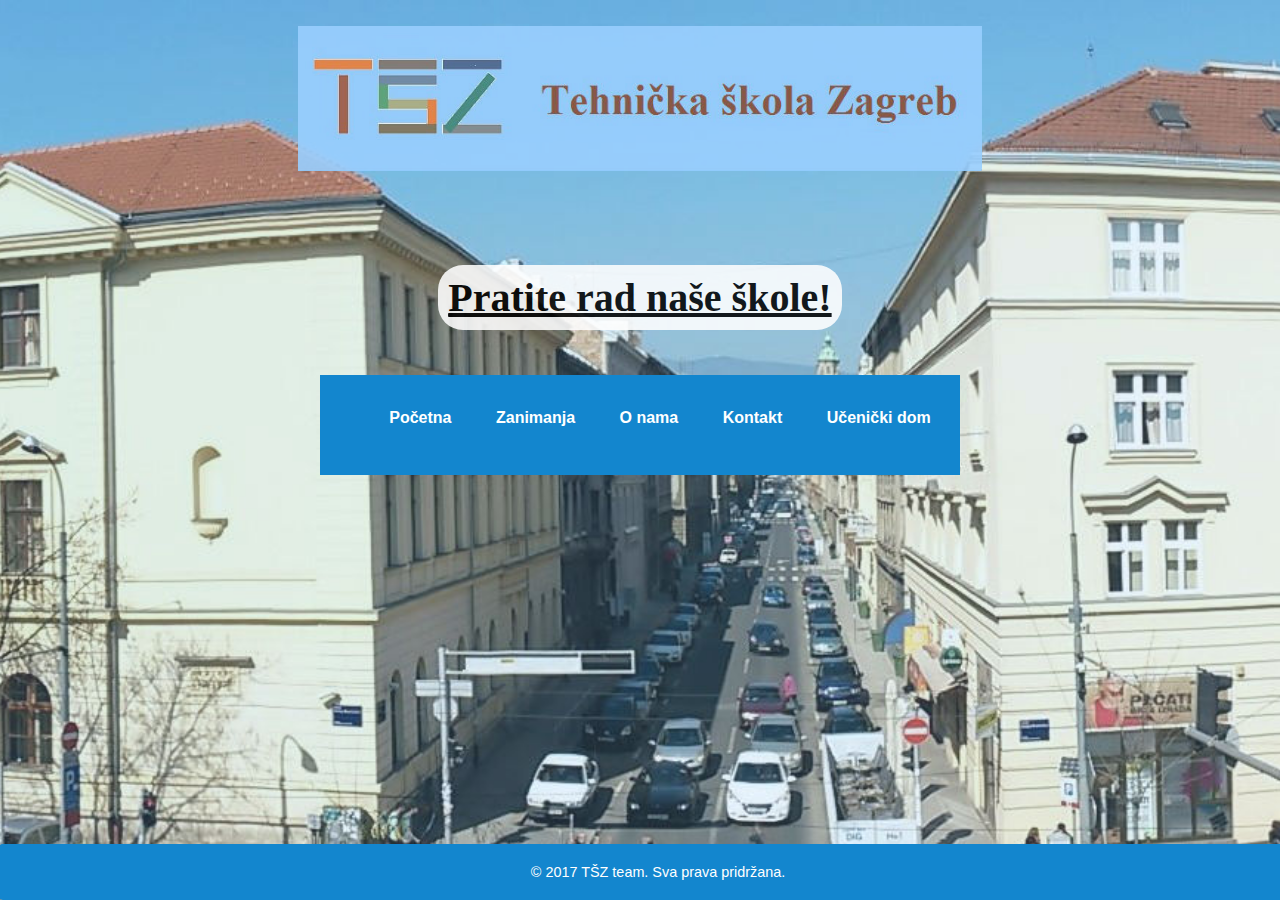
<file: Index.html>
<!DOCTYPE html>
<html>
<head>
	<title>Tehnička škola Zagreb - Početna stranica</title>
<link rel="stylesheet" type="text/css" href="style.css">
<link rel="shortcut icon" href="favicon.ico">
<meta charset="UTF-8">
</head>
<body>
<body style="background: url(Slike/plav.jpg) no-repeat fixed center center transparent; background-size:cover; ">


<div id="Glavni-izbornik"><br>

    
    <img class="logo" src="Slike/logo.jpg" height="145">
    <a href="https://www.facebook.com/tsz.hr/?fref=ts" target="_blank"><img class="facebook" src="Slike/face.png"  height="50"></a>
    <div class="p1">
    <p><a href="Rad.html" ><abbr title="Ovdje možete vidjeti rad naše škole"> Pratite rad naše škole!</abbr></a></p>
     </div>
     <div id="izbornik-lista"><br>
     	<ul >
     		<li><a href="Index.html"> Početna </a></li>
     		   <li><a href="Zanimanja.html"> Zanimanja</a></li>
     		   <li><a href="O nama.html"> O nama </a></li>
     		   <li><a href="Kontakt.html"> Kontakt </a></li>
     	       <li><a href="http://ucenicki-dom-tehnicka-zg.skole.hr/" target="_blank"> Učenički dom</a></li>
     	</ul>
     </div>
	
	</div>
<div id="footer">
<footer>
	&copy; 2017 TŠZ team. Sva prava pridržana.
	</footer>
	</div>
</div>
</body>
</html>
</file>
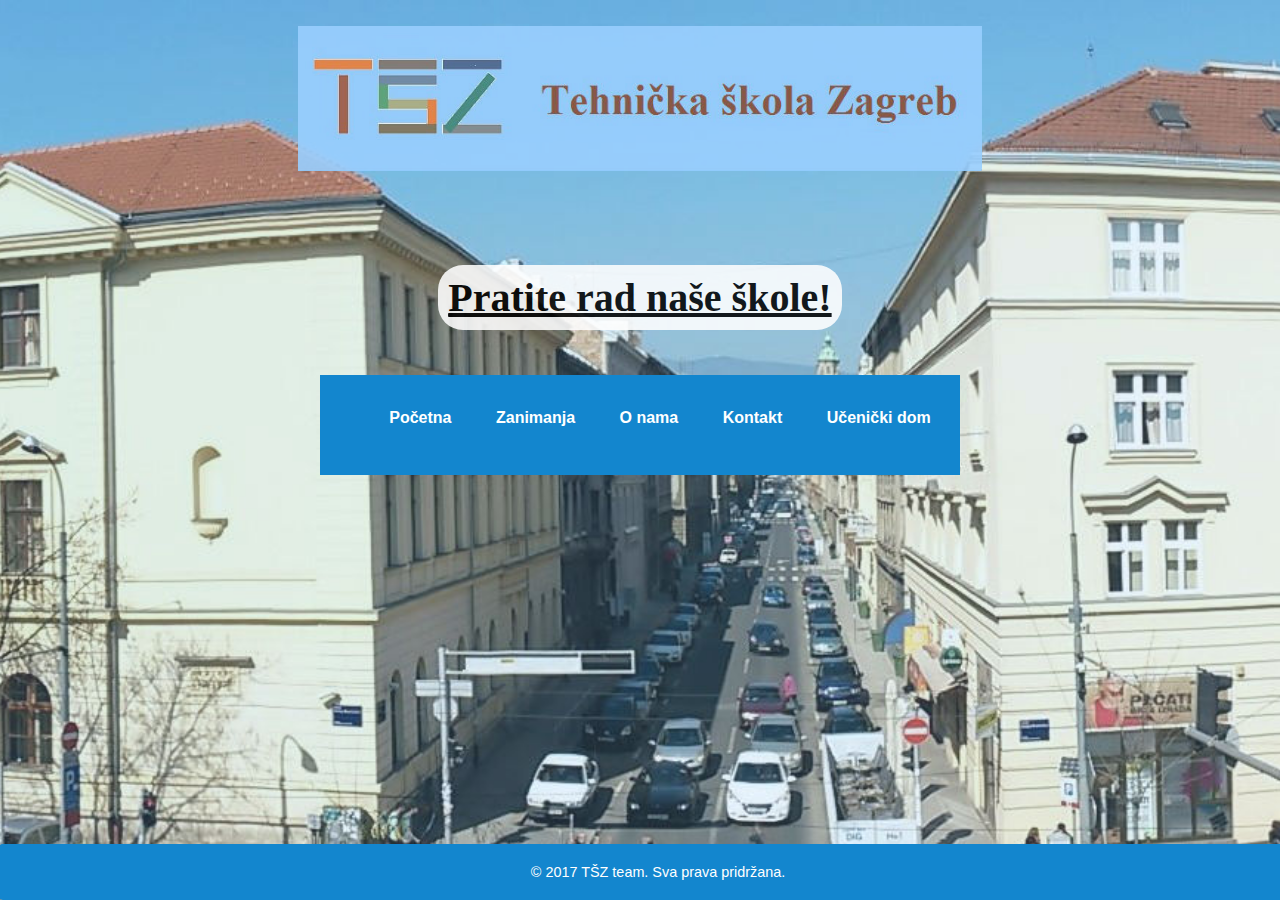
<file: index.html>
<!DOCTYPE html>
<html>
<head>
	<title>Tehnička škola Zagreb - Početna stranica</title>
<link rel="stylesheet" type="text/css" href="style.css">
<link rel="shortcut icon" href="favicon.ico">
<meta charset="UTF-8">
</head>
<body>
<body style="background: url(Slike/plav.jpg) no-repeat fixed center center transparent; background-size:cover; ">


<div id="Glavni-izbornik"><br>

    
    <img class="logo" src="Slike/logo.jpg" height="145">
    <a href="https://www.facebook.com/tsz.hr/?fref=ts" target="_blank"><img class="facebook" src="Slike/face.png"  height="50"></a>
    <div class="p1">
    <p><a href="Rad.html" ><abbr title="Ovdje možete vidjeti rad naše škole"> Pratite rad naše škole!</abbr></a></p>
     </div>
     <div id="izbornik-lista"><br>
     	<ul >
     		<li><a href="index.html"> Početna </a></li>
     		   <li><a href="Zanimanja.html"> Zanimanja</a></li>
     		   <li><a href="O nama.html"> O nama </a></li>
     		   <li><a href="Kontakt.html"> Kontakt </a></li>
     	       <li><a href="http://ucenicki-dom-tehnicka-zg.skole.hr/" target="_blank"> Učenički dom</a></li>
     	</ul>
     </div>
	
	</div>
<div id="footer">
<footer>
	&copy; 2017 TŠZ team. Sva prava pridržana.
	</footer>
	</div>
</div>
</body>
</html>
</file>
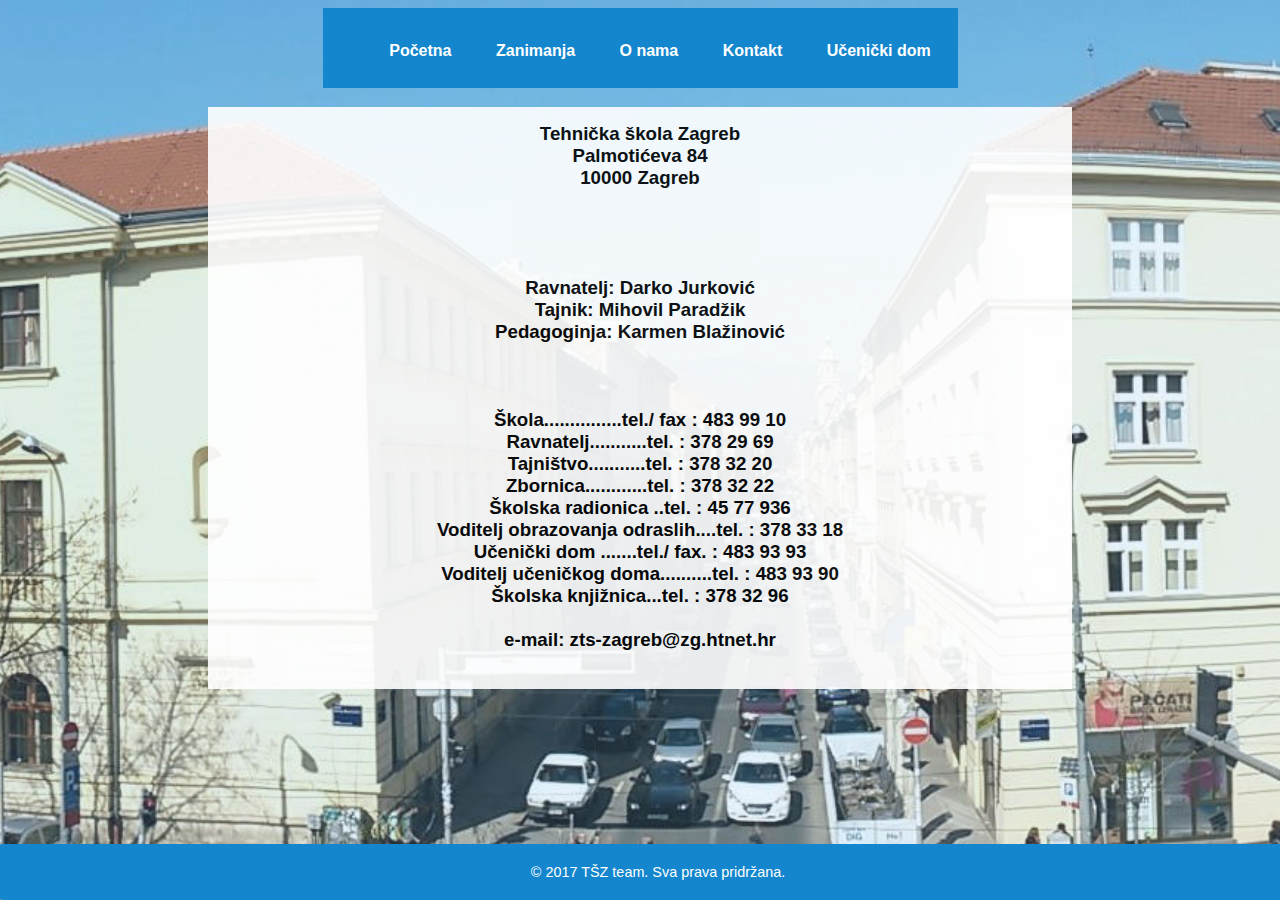
<file: Kontakt.html>
<!DOCTYPE html>
<html>
<head>
	<title>Tehnička škola Zagreb - Kontakt</title>
<link rel="stylesheet" type="text/css" href="style.css">
<link rel="shortcut icon" href="favicon.ico">
<meta charset="UTF-8">
</head>
<body>
<body style="background: url(Slike/plav.jpg) no-repeat fixed center center transparent; background-size:cover; ">
      <a href="https://www.facebook.com/tsz.hr/?fref=ts" target="_blank"><img class="facebook" src="Slike/face.png"  height="50"></a>

  <div id="izbornik-lista-kontakt"><br>
        <ul >
            <li><a href="index.html"> Početna </a></li>
               <li><a href="Zanimanja.html"> Zanimanja</a></li>
               <li><a href="O nama.html"> O nama </a></li>
               <li><a href="Kontakt.html"> Kontakt </a></li>
               <li><a href="http://ucenicki-dom-tehnicka-zg.skole.hr/" target="_blank"> Učenički dom</a></li>
        </ul>
     </div>
   <h3 class="h3">Tehnička škola Zagreb
     <br>  Palmotićeva 84
     <br>  10000 Zagreb
     <br>  
     <br>
     <br>
     <br>
     <br> Ravnatelj: Darko Jurković
     <br> Tajnik: Mihovil Paradžik
     <br> Pedagoginja:  Karmen Blažinović
     <br>
     <br>
     <br>
     <br> Škola...............tel./ fax : 483 99 10
     <br> Ravnatelj...........tel. : 378 29 69 
     <br> Tajništvo...........tel. : 378 32 20
     <br> Zbornica............tel. : 378 32 22
     <br> Školska radionica ..tel. : 45 77 936
     <br> Voditelj obrazovanja odraslih....tel. : 378 33 18
     <br> Učenički dom .......tel./ fax. : 483 93 93
     <br> Voditelj učeničkog doma..........tel. : 483 93 90
     <br> Školska knjižnica...tel. : 378 32 96
     <br> 
     <br>     e-mail: zts-zagreb@zg.htnet.hr
     <br>
     <br>
     </h3>
                               

<div id="footer">
	&copy; 2017 TŠZ team. Sva prava pridržana.
	</div>
</div>
</body>
</html>
</file>
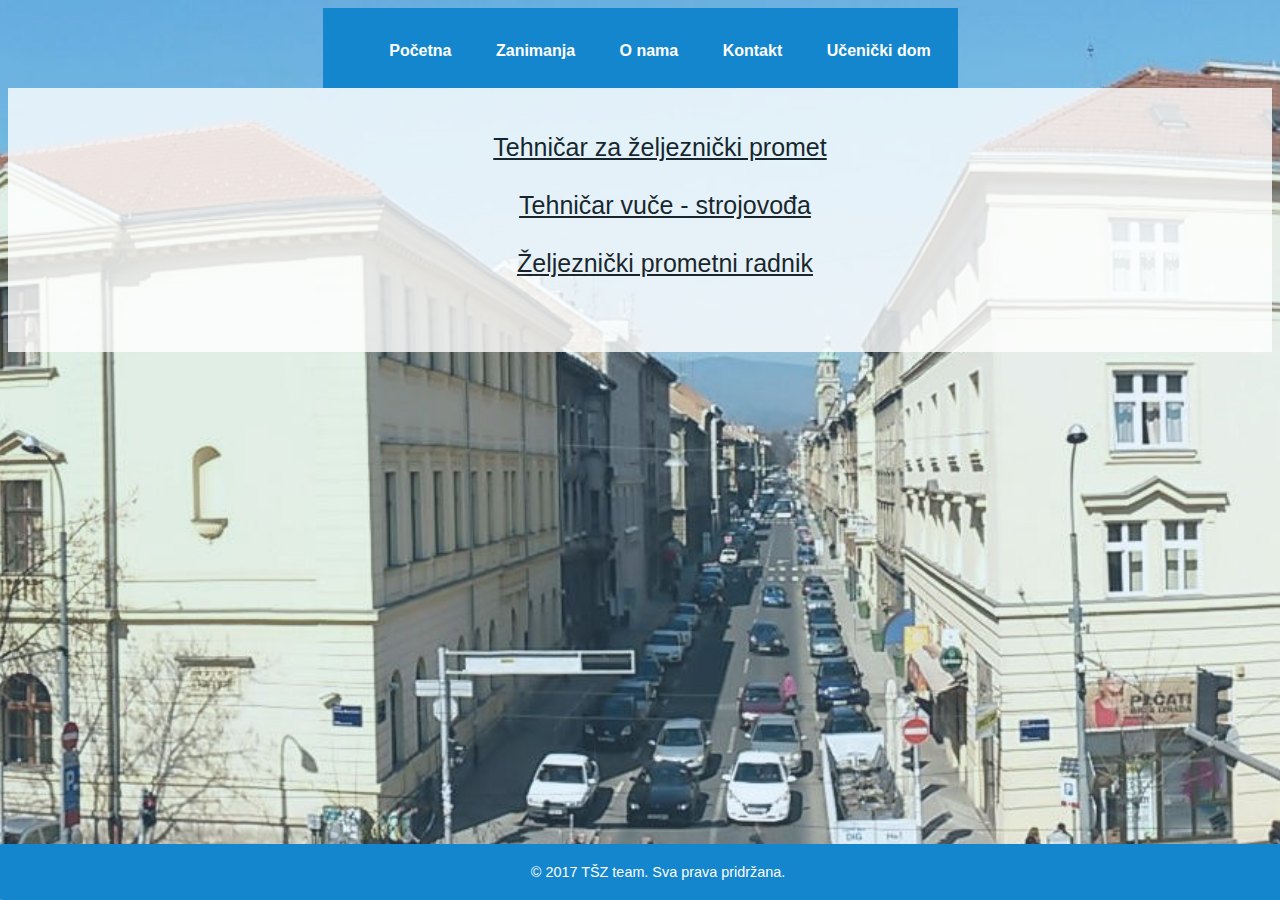
<file: Promet.html>
<!DOCTYPE html>
<html>
<head>
	<title>Zanimanja-Promet</title>
<link rel="stylesheet" type="text/css" href="style.css">
<link rel="shortcut icon" href="favicon.ico">
<meta charset="UTF-8">
</head>
<body style="background: url(Slike/plav.jpg) no-repeat fixed center center transparent; background-size:cover; ">
    <a href="https://www.facebook.com/tsz.hr/?fref=ts" target="_blank"><img class="facebook" src="Slike/face.png"  height="50"></a>
<div id="izbornik-lista-zanimanja"><br>
     	<ul >
     		<li><a href="index.html"> Početna </a></li>
     		   <li><a href="Zanimanja.html"> Zanimanja</a></li>
     		   <li><a href="O nama.html"> O nama </a></li>
     		   <li><a href="Kontakt.html"> Kontakt </a></li>
     	       <li><a href="http://ucenicki-dom-tehnicka-zg.skole.hr/" target="_blank"> Učenički dom</a></li>
        </ul>
        </div>
        <div id="lista-promet">
            <ul>
                <li><a href="Tehnicar za zeljeznicki promet.html">Tehničar za željeznički promet</li>
                <li><a href="Tehnicar vuce - strojovoda.html">Tehničar vuče - strojovođa</li>
                <li><a href="Zeljeznicki prometni radnik.html">Željeznički prometni radnik</li>

            </ul>
        </div >
        <div id="footer">
    &copy; 2017 TŠZ team. Sva prava pridržana.
    </div>
</body>
</html>
</file>
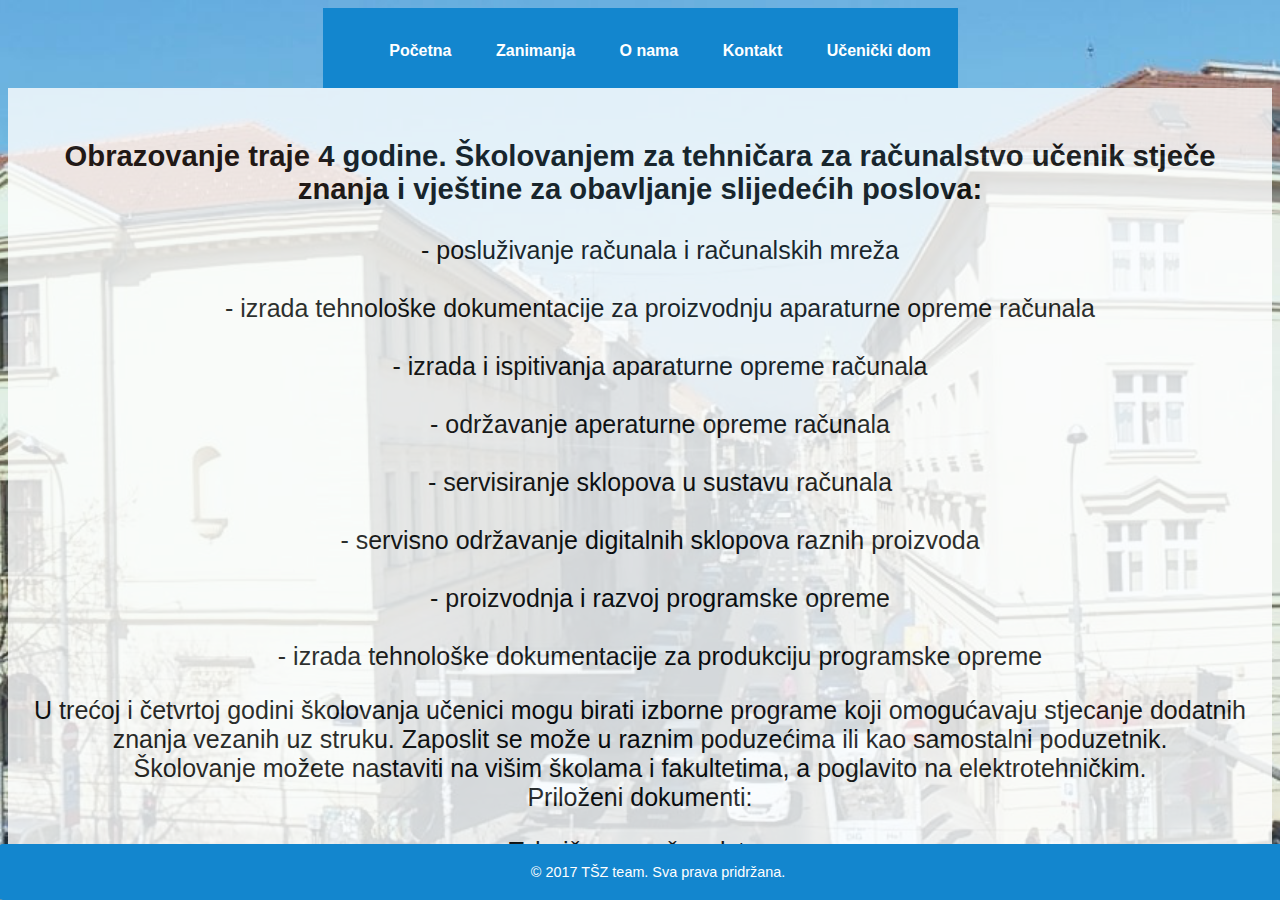
<file: Racunalac.html>
<!DOCTYPE html>
<!DOCTYPE html>
<html>
<head>
	<title>Zanimanja-Tehničar za računalstvo</title>
<link rel="stylesheet" type="text/css" href="style.css">
<link rel="shortcut icon" href="favicon.ico">
<meta charset="UTF-8">
</head>
<body style="background: url(Slike/plav.jpg) no-repeat fixed center center transparent; background-size:cover; ">
    <a href="https://www.facebook.com/tsz.hr/?fref=ts" target="_blank"><img class="facebook" src="Slike/face.png"  height="50"></a>
<div id="izbornik-lista-zanimanja"><br>
     	<ul >
     		<li><a href="index.html"> Početna </a></li>
     		   <li><a href="Zanimanja.html"> Zanimanja</a></li>
     		   <li><a href="O nama.html"> O nama </a></li>
     		   <li><a href="Kontakt.html"> Kontakt </a></li>
     	       <li><a href="http://ucenicki-dom-tehnicka-zg.skole.hr/" target="_blank"> Učenički dom</a></li>
        </ul>
        </div>
     <div id="racunalac">
        <h3> Obrazovanje traje 4 godine. Školovanjem za tehničara za računalstvo učenik stječe znanja i vještine za obavljanje slijedećih poslova:</h3>
<ul>
<li>- posluživanje računala i računalskih mreža</li>
<br>
<li>- izrada tehnološke dokumentacije za proizvodnju aparaturne opreme računala</li>
<br>
<li>- izrada i ispitivanja aparaturne opreme računala</li>
<br>
<li>- održavanje aperaturne opreme računala</li>
<br>
<li>- servisiranje sklopova u sustavu računala</li>
<br>
<li>- servisno održavanje digitalnih sklopova raznih proizvoda</li>
<br>
<li>- proizvodnja i razvoj programske opreme</li>
<br>
<li>- izrada tehnološke dokumentacije za produkciju programske opreme</li>
</ul>

U trećoj i četvrtoj godini školovanja učenici mogu birati izborne programe koji omogućavaju stjecanje dodatnih znanja vezanih uz struku. Zaposlit se može u raznim poduzećima ili kao samostalni poduzetnik.<br>

Školovanje možete nastaviti na višim školama i fakultetima, a poglavito na elektrotehničkim.
<br>
Priloženi dokumenti: 
<br>
<p><a href="PdfWord/Program_Racunalstvo.pdf" target="_blank"
     title="Program računalstvo">
     Tehničar za računalstvo</a></p>

     </div>
     <div id="footer">
    &copy; 2017 TŠZ team. Sva prava pridržana.
    </div>
</body>
</html>
</file>
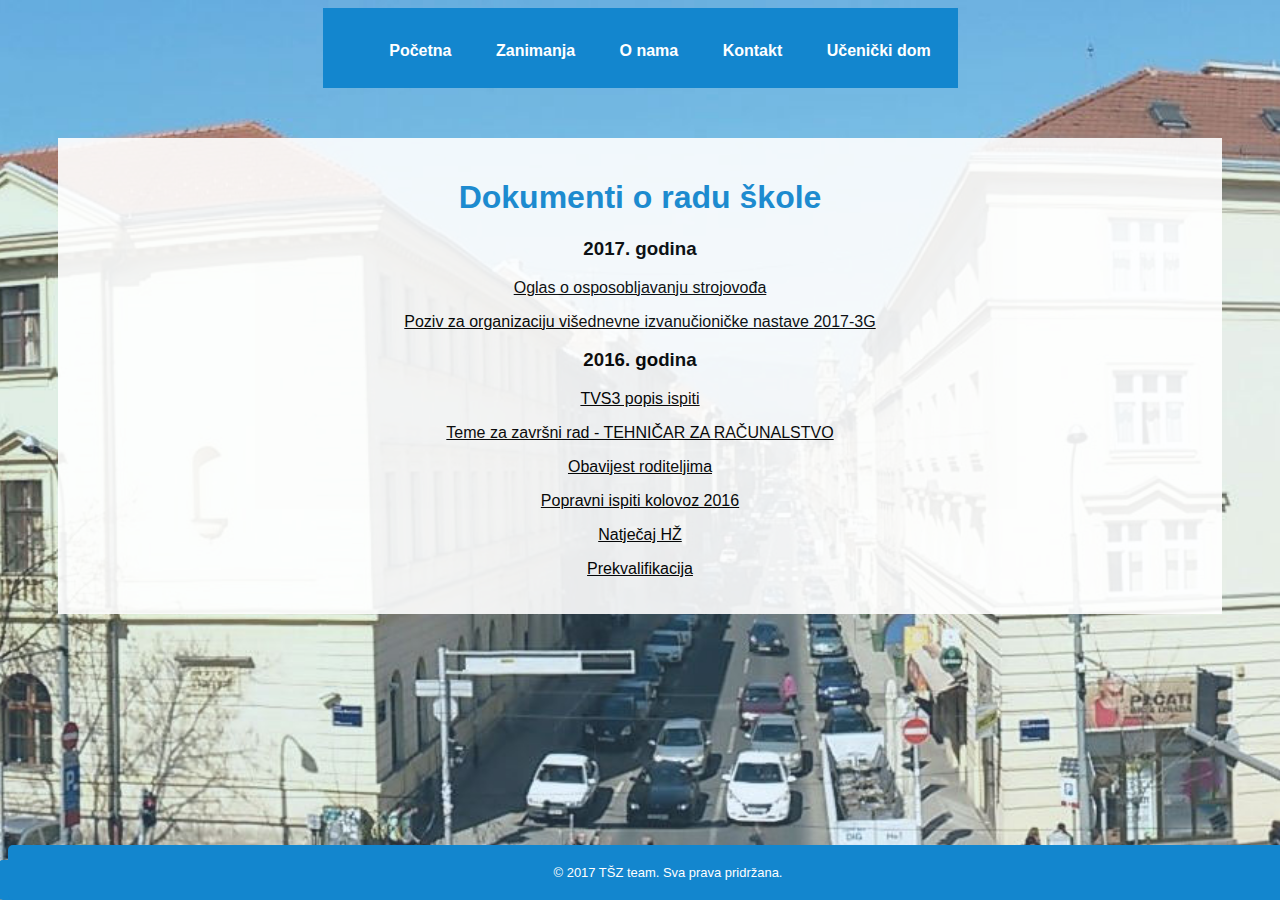
<file: Rad.html>
<!DOCTYPE html>
<html>
<head>
	<title>Tehnička škola Zagreb - Rad naše škole</title>
<link rel="stylesheet" type="text/css" href="style.css">
<link rel="shortcut icon" href="favicon.ico">
<meta charset="UTF-8">

</head>
<body>
<body style="background: url(Slike/plav.jpg) no-repeat fixed center center transparent; background-size:cover; ">
    <a href="https://www.facebook.com/tsz.hr/?fref=ts" target="_blank"><img class="facebook" src="Slike/face.png"  height="50"></a>

<div id="izbornik-lista-rad"><br>
     	<ul >
     		<li><a href="index.html"> Početna </a></li>
     		   <li><a href="Zanimanja.html"> Zanimanja</a></li>
     		   <li><a href="O nama.html"> O nama </a></li>
     		   <li><a href="Kontakt.html"> Kontakt </a></li>
     	       <li><a href="http://ucenicki-dom-tehnicka-zg.skole.hr/" target="_blank"> Učenički dom</a></li>
     	</ul>
     </div>

<div id="Popis">
     <h1>Dokumenti o radu škole</h1>
	 <h3>2017. godina</h3>
	 <p><a href="PdfWord/Oglas.doc" target="_blank"
	 title="Oglas o osposobljavanju strojovođa">
	 Oglas o osposobljavanju strojovođa</a></p>
	 	
	 </a></p>
	 <p><a href="PdfWord/Poziv_za_organizaciju_visednevne_izvanucionicke_nastave_2017_-_3_G.docx" target="_blank"
	 title="Poziv za organizaciju visednevne izvanucionicke nastave2017-3G">
	 Poziv za organizaciju višednevne izvanučioničke nastave 2017-3G</a></p>
	 <h3>2016. godina</h3>
	 </a></p>
	 <p><a href="PdfWord/TVS3_popis_ispiti.doc" target="_blank"
	 title="TVS3 popis ispiti">
	 TVS3 popis ispiti</a></p>
	 	
	 </a></p>
	 <p><a  href="PdfWord/TEHNICAR_ZA_RACUNALSTVO-_teme_za_zavrsni_rad_2016-2017.pdf" target="_blank"
	 title="TEHNICAR ZA RACUNALSTVO-teme za zavrsni rad 2016-2017">
	 Teme za završni rad - TEHNIČAR ZA RAČUNALSTVO</a></p>
	 	
	 </a></p>
	 <p><a href="PdfWord/Obavijest_roditeljima.pdf" target="_blank"
	 title="Obavijest roditeljima">
	 Obavijest roditeljima</a></p>
	 	
	 </a></p>
	 <p><a href="PdfWord/popravni_ispiti_kolovoz_2016.docx" target="_blank"
	 title="popravni ispiti kolovoz 2016">
	 Popravni ispiti kolovoz 2016</a></p>
	 	
	 </a></p>
	 <p><a href="PdfWord/Natjecaj_HZ.pdf" target="_blank"
	 title="Natjecaj HZ">
	 Natječaj HŽ</a></p>
	 	
	 </a></p>
	 <p><a href="PdfWord/Prekvalifikacija.pdf" target="_blank"
	 title="Prekvalifikacija">
	 Prekvalifikacija</a></p>
	 	
	 </a></p>
</div>

<div id="footer">



<div id="footer">
<footer>
	&copy; 2017 TŠZ team. Sva prava pridržana.
	</footer>
	</div>
</body>

</html>
</file>
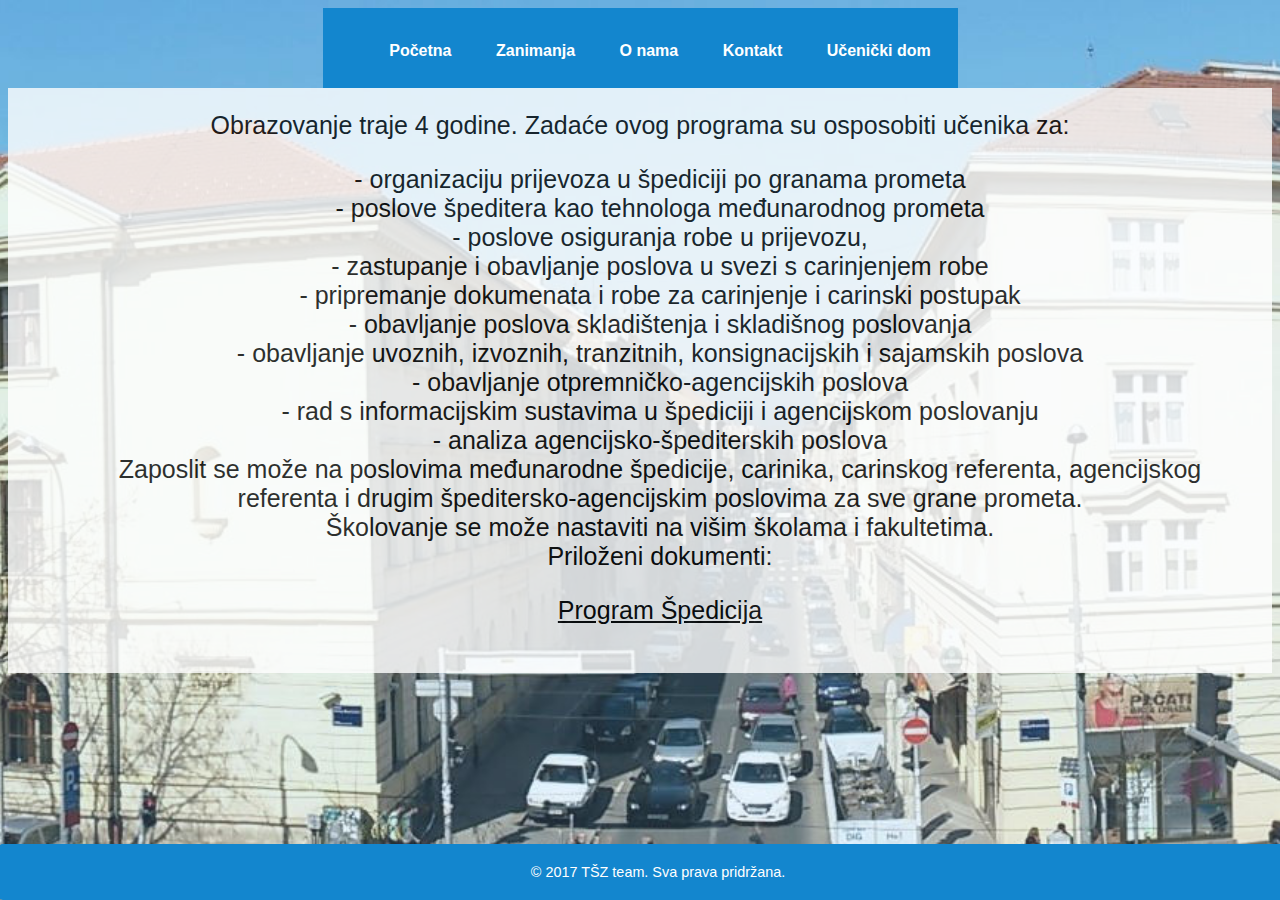
<file: Spedicija.html>
<!DOCTYPE html>
<html>
<head>
	<title>Zanimanja-Špedicija</title>
<link rel="stylesheet" type="text/css" href="style.css">
<link rel="shortcut icon" href="favicon.ico">
<meta charset="UTF-8">
</head>
<body style="background: url(Slike/plav.jpg) no-repeat fixed center center transparent; background-size:cover; ">
    <a href="https://www.facebook.com/tsz.hr/?fref=ts" target="_blank"><img class="facebook" src="Slike/face.png"  height="50"></a>
<div id="izbornik-lista-zanimanja"><br>
     	<ul >
     		<li><a href="index.html"> Početna </a></li>
     		   <li><a href="Zanimanja.html"> Zanimanja</a></li>
     		   <li><a href="O nama.html"> O nama </a></li>
     		   <li><a href="Kontakt.html"> Kontakt </a></li>
     	       <li><a href="http://ucenicki-dom-tehnicka-zg.skole.hr/" target="_blank"> Učenički dom</a></li>
        </ul>
        </div>
        <div id="Lista-špedicija">
            Obrazovanje traje 4 godine. Zadaće ovog programa su osposobiti učenika za:
             <ul>
                 <li>- organizaciju prijevoza u špediciji po granama prometa</li>
                 <li>- poslove špeditera kao tehnologa međunarodnog prometa 
</li>
                 <li>- poslove osiguranja robe u prijevozu, 
</li>
                 <li>- zastupanje i obavljanje poslova u svezi s carinjenjem robe 
</li>
                 <li>- pripremanje dokumenata i robe za carinjenje i carinski postupak 
</li>
                 <li>- obavljanje poslova skladištenja i skladišnog poslovanja 
</li>
                 <li>- obavljanje uvoznih, izvoznih, tranzitnih, konsignacijskih i sajamskih poslova 
</li>
                 <li>- obavljanje otpremničko-agencijskih poslova 
</li>
                 <li>- rad s informacijskim sustavima u špediciji i agencijskom poslovanju 
</li>
                 <li>- analiza agencijsko-špediterskih poslova

</li>
Zaposlit se može na poslovima međunarodne špedicije, carinika, carinskog referenta, agencijskog referenta i drugim špeditersko-agencijskim poslovima za sve grane prometa.
<br>
                Školovanje se može nastaviti na višim školama i fakultetima.
                <br>
                Priloženi dokumenti:
                <p><a href="PdfWord/Program_Spedicija.pdf" target="_blank"
     title="Program Špedicija">
     Program Špedicija</a></p>

             </ul>
        </div>
<div id="footer">
    &copy; 2017 TŠZ team. Sva prava pridržana.
    </div>
</body>
</html>
</file>
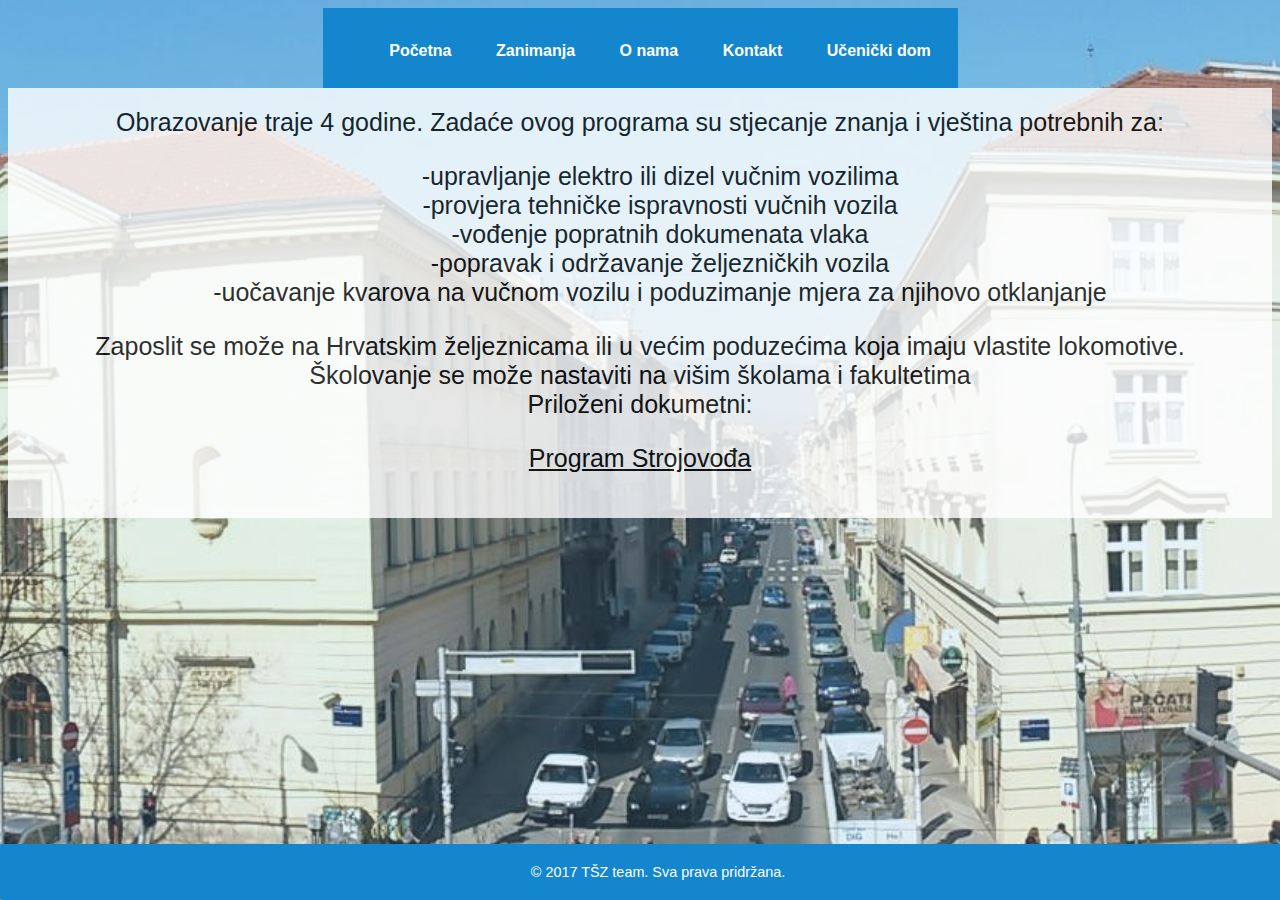
<file: Tehnicar vuce - strojovoda.html>
<!DOCTYPE html>
<html>
<head>
	<title>Zanimanja-Strojovođa</title>
<link rel="stylesheet" type="text/css" href="style.css">
<link rel="shortcut icon" href="favicon.ico">
<meta charset="UTF-8">
</head>
<body style="background: url(Slike/plav.jpg) no-repeat fixed center center transparent; background-size:cover; ">
    <a href="https://www.facebook.com/tsz.hr/?fref=ts" target="_blank"><img class="facebook" src="Slike/face.png"  height="50"></a>
<div id="izbornik-lista-zanimanja"><br>
     	<ul >
     		<li><a href="index.html"> Početna </a></li>
     		   <li><a href="Zanimanja.html"> Zanimanja</a></li>
     		   <li><a href="O nama.html"> O nama </a></li>
     		   <li><a href="Kontakt.html"> Kontakt </a></li>
     	       <li><a href="http://ucenicki-dom-tehnicka-zg.skole.hr/" target="_blank"> Učenički dom</a></li>
        </ul>
        </div>
        <div id="Lista-strojovođa">
        Obrazovanje traje 4 godine. Zadaće ovog programa su stjecanje znanja i vještina potrebnih za:
        <ul>
            <li>-upravljanje elektro ili dizel vučnim vozilima</li>
            <li>-provjera tehničke ispravnosti vučnih vozila</li>
            <li>-vođenje popratnih dokumenata vlaka</li>
            <li>-popravak i održavanje željezničkih vozila</li>
            <li>-uočavanje kvarova na vučnom vozilu i poduzimanje mjera za njihovo otklanjanje</li>
        </ul>
            Zaposlit se može na Hrvatskim željeznicama ili u većim poduzećima koja imaju vlastite lokomotive.
<br>
Školovanje se može nastaviti na višim školama i fakultetima
        <br>
        Priloženi dokumetni:
        <p><a href="PdfWord/Program_Strojovodja.pdf" target="_blank"
     title="Program Strojovodja">
     Program Strojovođa</a></p>
        </div>
<div id="footer">
    &copy; 2017 TŠZ team. Sva prava pridržana.
    </div>
</body>
</html>
</file>
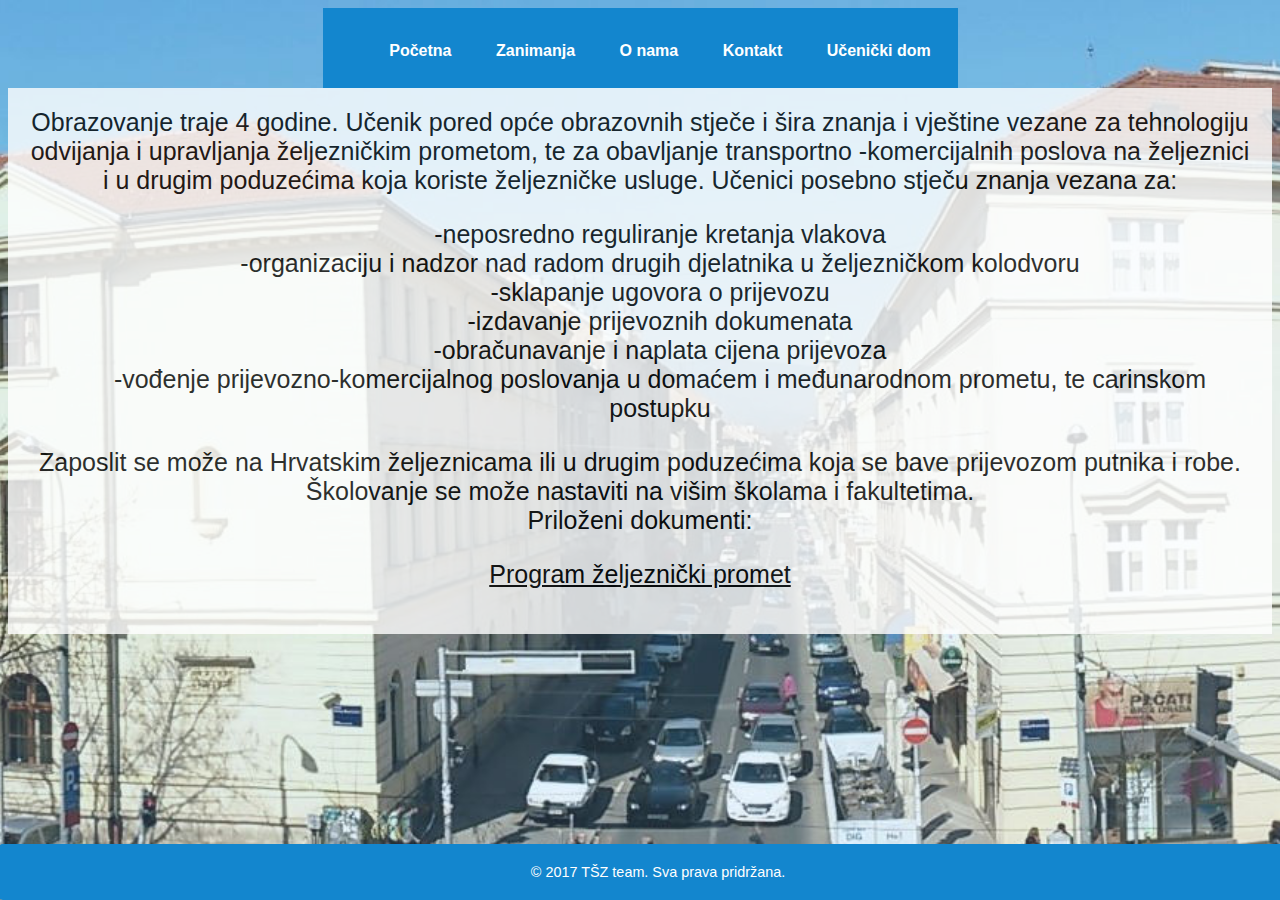
<file: Tehnicar za zeljeznicki promet.html>
<!DOCTYPE html>
<html>
<head>
	<title>Promet-Tehničar željezničkog prometa</title>
<link rel="stylesheet" type="text/css" href="style.css">
<link rel="shortcut icon" href="favicon.ico">
<meta charset="UTF-8">
</head>
<body style="background: url(Slike/plav.jpg) no-repeat fixed center center transparent; background-size:cover; ">
    <a href="https://www.facebook.com/tsz.hr/?fref=ts" target="_blank"><img class="facebook" src="Slike/face.png"  height="50"></a>
<div id="izbornik-lista-zanimanja"><br>
     	<ul >
     		<li><a href="index.html"> Početna </a></li>
     		   <li><a href="Zanimanja.html"> Zanimanja</a></li>
     		   <li><a href="O nama.html"> O nama </a></li>
     		   <li><a href="Kontakt.html"> Kontakt </a></li>
     	       <li><a href="http://ucenicki-dom-tehnicka-zg.skole.hr/" target="_blank"> Učenički dom</a></li>
        </ul>
        </div>
        <div id="lista-prometnik">
        Obrazovanje traje 4 godine. Učenik pored opće obrazovnih stječe i šira znanja i   vještine vezane za tehnologiju odvijanja i upravljanja željezničkim prometom, te za  obavljanje transportno -komercijalnih poslova na željeznici i u drugim poduzećima koja  koriste željezničke usluge. Učenici posebno stječu znanja vezana za:
        <ul>
            <li>-neposredno reguliranje kretanja vlakova</li>
            <li>-organizaciju i nadzor nad radom drugih djelatnika u željezničkom kolodvoru</li>
            <li>-sklapanje ugovora o prijevozu</li>
            <li>-izdavanje prijevoznih dokumenata</li>
            <li>-obračunavanje i naplata cijena prijevoza</li>
            <li>-vođenje prijevozno-komercijalnog poslovanja u domaćem i međunarodnom prometu, te carinskom postupku</li>
        </ul>
        Zaposlit se može na Hrvatskim željeznicama ili u drugim poduzećima koja se bave prijevozom putnika i robe.
<br>
Školovanje se može nastaviti na višim školama i fakultetima.
<br>
Priloženi dokumenti:
<p><a href="PdfWord/Program_Zeljeznicki_promet.pdf" target="_blank"
     title="Program Zeljeznicki promet">
     Program željeznički promet</a></p>
</div>
        <div id="footer">
    &copy; 2017 TŠZ team. Sva prava pridržana.
    </div>
</body>
</html>
</file>
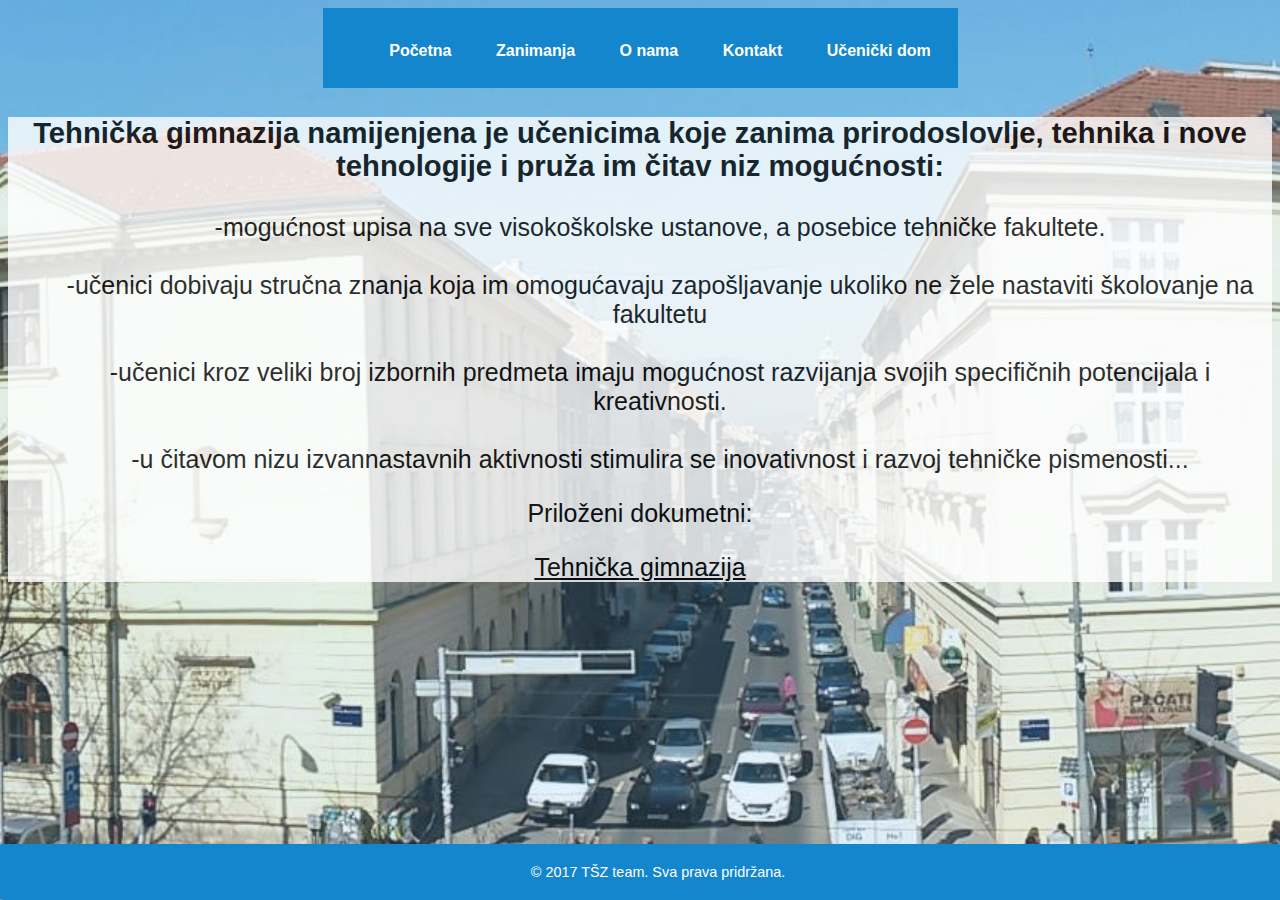
<file: Tehnicka gimnazija.html>
<!DOCTYPE html>
<html>
<head>
	<title>Zanimanja-Tehnička gimnazija</title>
<link rel="stylesheet" type="text/css" href="style.css">
<link rel="shortcut icon" href="favicon.ico">
<meta charset="UTF-8">
</head>
<body style="background: url(Slike/plav.jpg) no-repeat fixed center center transparent; background-size:cover; ">
    <a href="https://www.facebook.com/tsz.hr/?fref=ts" target="_blank"><img class="facebook" src="Slike/face.png"  height="50"></a>
<div id="izbornik-lista-zanimanja"><br>
     	<ul >
     		<li><a href="index.html"> Početna </a></li>
     		   <li><a href="Zanimanja.html"> Zanimanja</a></li>
     		   <li><a href="O nama.html"> O nama </a></li>
     		   <li><a href="Kontakt.html"> Kontakt </a></li>
     	       <li><a href="http://ucenicki-dom-tehnicka-zg.skole.hr/" target="_blank"> Učenički dom</a></li>
     	</ul>
     </div>
     <div id="tehgim">
     	<h3>Tehnička gimnazija namijenjena je učenicima koje zanima
prirodoslovlje, tehnika i nove tehnologije i pruža im čitav
niz mogućnosti:</h3>
<ul>
	<li>-mogućnost upisa na sve visokoškolske ustanove, a
posebice tehničke fakultete.</li>
	<br>
	<li>-učenici dobivaju stručna znanja koja im omogućavaju
zapošljavanje ukoliko ne žele nastaviti školovanje na
fakultetu</li>
<br>
	<li>-učenici kroz veliki broj izbornih predmeta imaju
mogućnost razvijanja svojih specifičnih potencijala i
kreativnosti.</li>
<br>
<li>-u čitavom nizu izvannastavnih aktivnosti stimulira se
inovativnost i razvoj tehničke pismenosti...</li>
</ul>
     Priloženi dokumetni:
     <br>
<p><a href="PdfWord/LETAK_TEH_GIMN_-_2.pdf" target="_blank"
	 title="Gimnazija letak">
	 Tehnička gimnazija</a></p>
     </div>
     
<div id="footer">
	&copy; 2017 TŠZ team. Sva prava pridržana.
	</div>
</body>
</html>
</file>
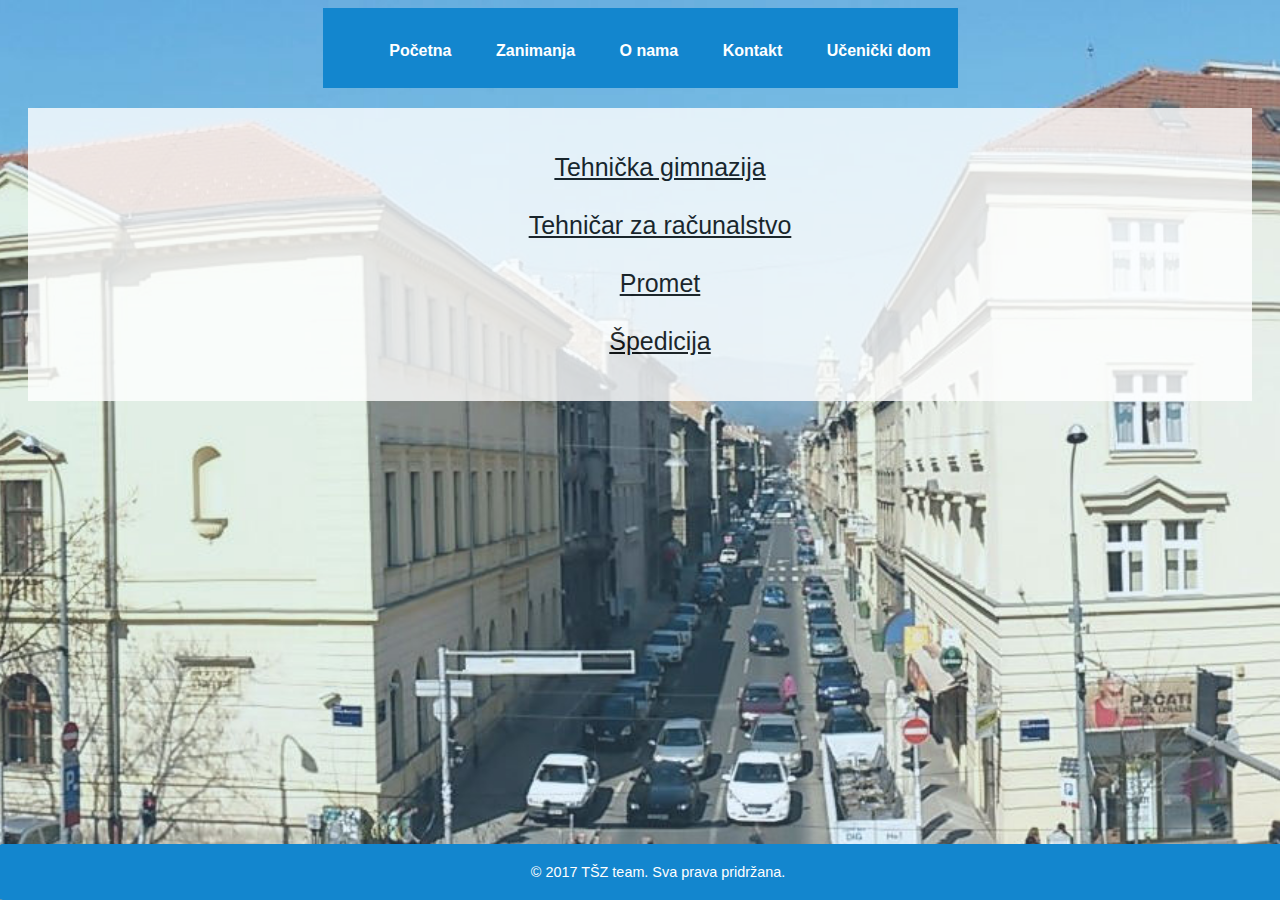
<file: Zanimanja.html>
<!DOCTYPE html>
<html>
<head>
	<title>Tehnička škola Zagreb - Zanimanja</title>
<link rel="stylesheet" type="text/css" href="style.css">
<link rel="shortcut icon" href="favicon.ico">
<meta charset="UTF-8">
</head>
<body style="background: url(Slike/plav.jpg) no-repeat fixed center center transparent; background-size:cover; ">
    <a href="https://www.facebook.com/tsz.hr/?fref=ts" target="_blank"><img class="facebook" src="Slike/face.png"  height="50"></a>
<div id="izbornik-lista-zanimanja"><br>
     	<ul >
     		<li><a href="index.html"> Početna </a></li>
     		   <li><a href="Zanimanja.html"> Zanimanja</a></li>
     		   <li><a href="O nama.html"> O nama </a></li>
     		   <li><a href="Kontakt.html"> Kontakt </a></li>
     	       <li><a href="http://ucenicki-dom-tehnicka-zg.skole.hr/" target="_blank"> Učenički dom</a></li>
     	</ul>
     </div>
     <div id="Zanimanja">
     	<ul>
     		<li><a href="Tehnicka gimnazija.html">Tehnička gimnazija</a></li>
     		<br>
     		<li><a href="Racunalac.html">Tehničar za računalstvo</a></li>
     		<br>
     		<li><a href="Promet.html">Promet</a></li>
     		<br>
     		<li><a href="Spedicija.html">Špedicija</a></li>
     	</ul>
     </div>
<div id="footer">
	&copy; 2017 TŠZ team. Sva prava pridržana.
	</div>
</div>
</body>
</html>
</file>
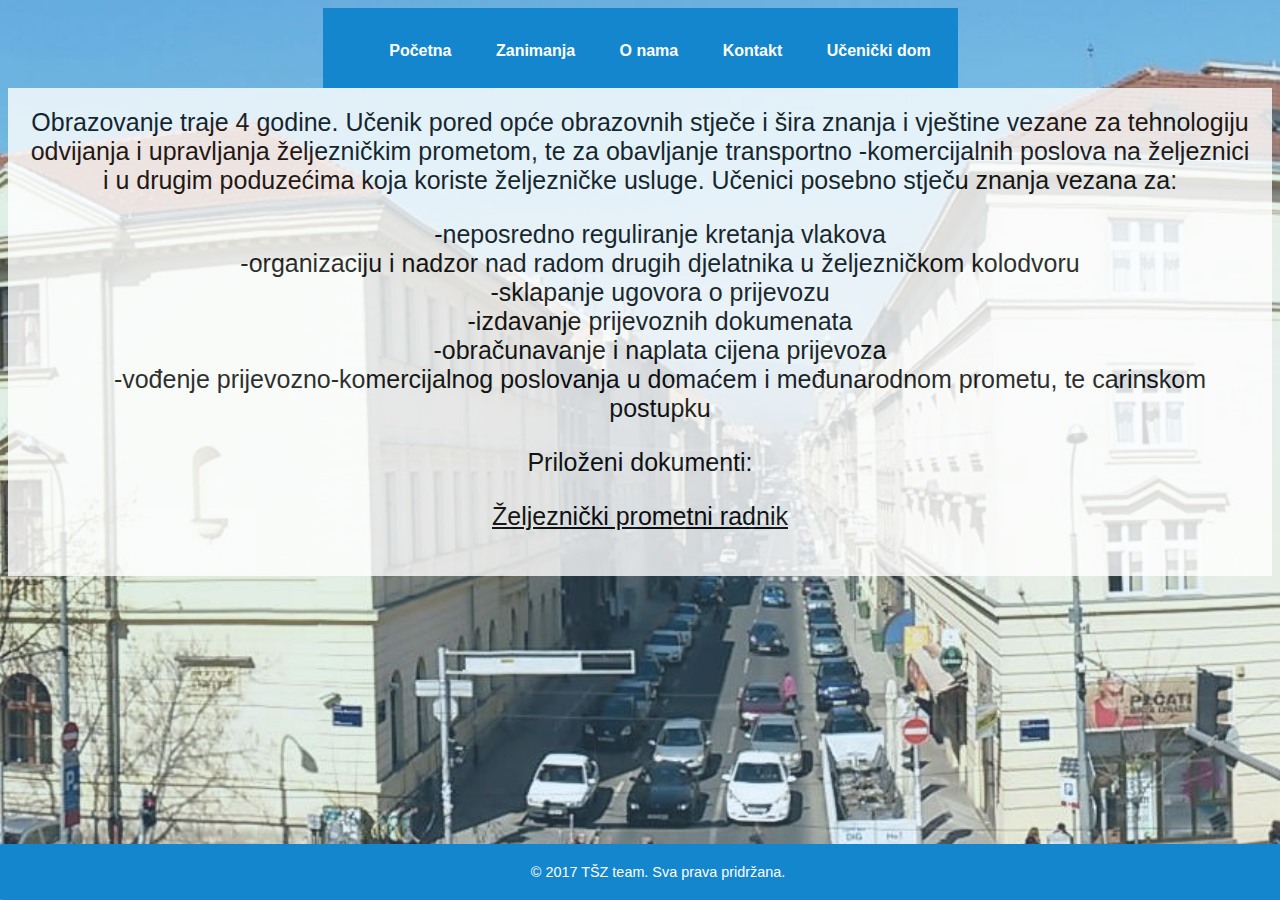
<file: Zeljeznicki prometni radnik.html>
<!DOCTYPE html>
<html>
<head>
	<title>Promet-Tehničar željezničkog prometa</title>
<link rel="stylesheet" type="text/css" href="style.css">
<link rel="shortcut icon" href="favicon.ico">
<meta charset="UTF-8">
</head>
<body style="background: url(Slike/plav.jpg) no-repeat fixed center center transparent; background-size:cover; ">
    <a href="https://www.facebook.com/tsz.hr/?fref=ts" target="_blank"><img class="facebook" src="Slike/face.png"  height="50"></a>
<div id="izbornik-lista-zanimanja"><br>
     	<ul >
     		<li><a href="index.html"> Početna </a></li>
     		   <li><a href="Zanimanja.html"> Zanimanja</a></li>
     		   <li><a href="O nama.html"> O nama </a></li>
     		   <li><a href="Kontakt.html"> Kontakt </a></li>
     	       <li><a href="http://ucenicki-dom-tehnicka-zg.skole.hr/" target="_blank"> Učenički dom</a></li>
        </ul>
        </div>
        <div id="lista-prometnik">
        Obrazovanje traje 4 godine. Učenik pored opće obrazovnih stječe i šira znanja i   vještine vezane za tehnologiju odvijanja i upravljanja željezničkim prometom, te za  obavljanje transportno -komercijalnih poslova na željeznici i u drugim poduzećima koja  koriste željezničke usluge. Učenici posebno stječu znanja vezana za:
        <ul>
            <li>-neposredno reguliranje kretanja vlakova</li>
            <li>-organizaciju i nadzor nad radom drugih djelatnika u željezničkom kolodvoru</li>
            <li>-sklapanje ugovora o prijevozu</li>
            <li>-izdavanje prijevoznih dokumenata</li>
            <li>-obračunavanje i naplata cijena prijevoza</li>
            <li>-vođenje prijevozno-komercijalnog poslovanja u domaćem i međunarodnom prometu, te carinskom postupku</li>
        </ul>
        Priloženi dokumenti:
        <br>
        <p><a href="PdfWord/Program_ZPR.pdf" target="_blank"
     title="ZPR">
     Željeznički prometni radnik</a></p>
     </div>
</div>
        <div id="footer">
    &copy; 2017 TŠZ team. Sva prava pridržana.
    </div>
</body>
</html>
</file>
<file: style.css>
body{

	font-family: arial, sans-serif;
    text-align: center;
}
#Glavni-izbornik {
	width:100%;
    height: 550px;
    

}


#izbornik-lista {
	height: 100px;
	width: 640px;
	background: #1386ce;
	margin-left: auto;
	margin-right: auto;
    margin-top: 200px;
    

}
#izbornik-lista ul li{
	list-style: none;
	display: inline;
	font-weight: bold;
	padding: 10px;
	
}
#izbornik-lista a{
	color: white;
    text-decoration: none;
    padding: 10px;
}
#izbornik-lista ul li:hover{
	background: #70614a;
	transition:all 0.45s;
	opacity: 0.9;
    filter:alpha (opacity=90);
}
.p1{
	position: absolute;
	top: 245px;
	bottom: 300px;
	right: 200px;
	left: 200px;
	font-family: serif;
	font-size: 29px;

	

}
.p1 a{
	text-decoration: underline;
	font-weight: bold;
	color: black;
	border-radius: 25px;
	padding: 10px;
	font-size: 40px;
	background-color: #fff;
	opacity: 0.87;
}
.p1 a:hover{

	background: #d1c6b5;
	transition: all 0.5s;
}

#footer {
    background-color: #1386ce;
    margin-top: 10px;
    width: 100%;
    clear:both;
    border-radius: 5px;
    color: #ffffff;
    text-align: center;
    padding: 20px;
    font-size: 90%;
    bottom: 0px;
    position: fixed;
    margin-bottom: 0px;
    margin-left: -10px;
    margin-right:10px;

}
.logo{
	opacity:0.9;
}
.facebook{
	position: absolute;
	top: 18px;
    left: 1300px;
	bottom: 100px;
}
.facebook:hover{
	opacity: 0.9;

}
.h3{
	background-color: #fff;
	margin-left: 200px; 
    margin-right: 200px;
    opacity: 0.9;
    padding: 16px;
    }
#Popis{
	background-color: #fff;
	margin: 50px;
	padding: 20px;
	opacity: 0.9;

}
#Popis a{
	text-decoration: none;
	color: black;
	text-decoration: underline;
}
#Popis a:hover{
	color:#7f7e7f;
}
#Popis a:visited {
    color: #840084;
}
#Popis h1{
	color: #1386ce;
}


.h2{
    background-color: #fff;
    padding: 20px;
    margin-top: 20px;
    margin-right:200px;
    margin-left:200px;
    margin-bottom:20px;
    color:#1386ce;
}
.natrag-o_nama{
position: absolute;
	top: 27px;
    left: 210px;
	bottom: 100px;
    
}
#izbornik-lista-kontakt {
	height: 80px;
	width: 635px;
	background: #1386ce;
	margin-left: auto;
	margin-right: auto;
    margin-top: 0px;
    

}
#izbornik-lista-kontakt ul li{
	list-style: none;
	display: inline;
	font-weight: bold;
	padding: 10px;
	
}
#izbornik-lista-kontakt a{
	color: white;
    text-decoration: none;
    padding: 10px;
}
#izbornik-lista-kontakt ul li:hover{
	background: #70614a;
	transition:all 0.45s;
	opacity: 0.9;
    filter:alpha (opacity=90);
}
#izbornik-lista-kontakt {
	height: 80px;
	width: 635px;
	background: #1386ce;
	margin-left: auto;
	margin-right: auto;
    margin-top: 0px;
    

}
#izbornik-lista-nama ul li{
	list-style: none;
	display: inline;
	font-weight: bold;
	padding: 10px;
	
}
#izbornik-lista-nama a{
	color: white;
    text-decoration: none;
    padding: 10px;
}
#izbornik-lista-nama ul li:hover{
	background: #70614a;
	transition:all 0.45s;
	opacity: 0.9;
    filter:alpha (opacity=90);
}
#izbornik-lista-nama {
	height: 80px;
	width: 635px;
	background: #1386ce;
	margin-left: auto;
	margin-right: auto;
    margin-top: 0px;
    

}
.video{
	position: absolute;
	top: 120px;
	bottom:30px;
	right:30px;
	left:400px;
}
#izbornik-lista-rad ul li{
	list-style: none;
	display: inline;
	font-weight: bold;
	padding: 10px;
	
}
#izbornik-lista-rad a{
	color: white;
    text-decoration: none;
    padding: 10px;
}
#izbornik-lista-rad ul li:hover{
	background: #70614a;
	transition:all 0.45s;
	opacity: 0.9;
    filter:alpha (opacity=90);
}
#izbornik-lista-rad {
	height: 80px;
	width: 635px;
	background: #1386ce;
	margin-left: auto;
	margin-right: auto;
    margin-top: 0px;
    

}
#izbornik-lista-zanimanja ul li{
	list-style: none;
	display: inline;
	font-weight: bold;
	padding: 10px;
	
}
#izbornik-lista-zanimanja a{
	color: white;
    text-decoration: none;
    padding: 10px;
}
#izbornik-lista-zanimanja ul li:hover{
	background: #70614a;
	transition:all 0.45s;
	opacity: 0.9;
    filter:alpha (opacity=90);
}
#izbornik-lista-zanimanja {
	height: 80px;
	width: 635px;
	background: #1386ce;
	margin-left: auto;
	margin-right: auto;
    margin-top: 0px;
    

}
#Zanimanja{
	background-color: #fff;
	font-size: 30px;
	padding: 20px;
	margin: 20px;
	display: underline;
	opacity: 0.8;
	font-size: 25px;
}
#Zanimanja ul{
	list-style: none;
}
#Zanimanja ul li a{
	display: underline;
	color: #000;
}
#Zanimanja ul li a:hover{
	color: #7f7e7f;
}
#tehgim{
	background-color: #fff;
	color: #000;
	opacity: 0.8;
	font-size: 25px;
}
#tehgim ul{
	list-style: none;
}
#tehgim a{
	color: black;

}
#tehgim a:hover{
	color: #7f7e7f;
}
#tehgim a:visited{
	color: #840084;
}
#racunalac{
	background-color: #fff;
	color: #000;
	opacity: 0.8;
    padding: 23px;
    font-size: 25px;
}
#racunalac ul{
list-style: none;
}
#racunalac a{
color: #000;

}
#racunalac a:hover{
	color: #7f7e7f;
}
#racunalac a:visited{
	color: #840084;
}
#lista-promet{
	background-color: #fff;
	opacity: 0.8;
    padding: 20px;
    font-size: 25px;
}
#lista-promet ul {
           list-style: none;
}
#lista-promet ul a{
	color: #000;
	padding: 5px;
}
#lista-promet a:hover{
	color: #7f7e7f;
}    
#lista-prometnik{
	background-color: #fff;
	opacity: 0.8;
    padding: 20px;
    font-size: 25px;
}
#lista-prometnik ul{
	list-style: none;
}	
#lista-prometnik a{
 color: #000;
}  
#lista-prometnik a:hover{
color: #7f7e7f;
}
#Lista-strojovođa{
	background-color: #fff;
	opacity: 0.8;
    padding: 20px;
    font-size: 25px;
}
#Lista-strojovođa ul{
	list-style: none;
}
#Lista-strojovođa a{
	color: #000;
}
#Lista-strojovođa a:hover{
	color: #7f7e7f;
}
#Lista-kondukter{
	background-color: #fff;
	opacity: 0.8;
    padding: 20px;
    font-size: 25px;
}
#Lista-kondukter ul{
	list-style: none;
}
#Lista-kondukter a{
	color: #000;
}
#Lista-kondukter a:hover{
	color: #7f7e7f;
}
#Lista-špedicija{
	background-color: #fff;
	opacity: 0.8;
    padding: 23px;
    font-size: 25px;

}
#Lista-špedicija ul{
	list-style: none;

}
#Lista-špedicija a{
	color: #000;

}
#Lista-špedicija a:hover{
	color: #7f7e7f;
}
</file>
